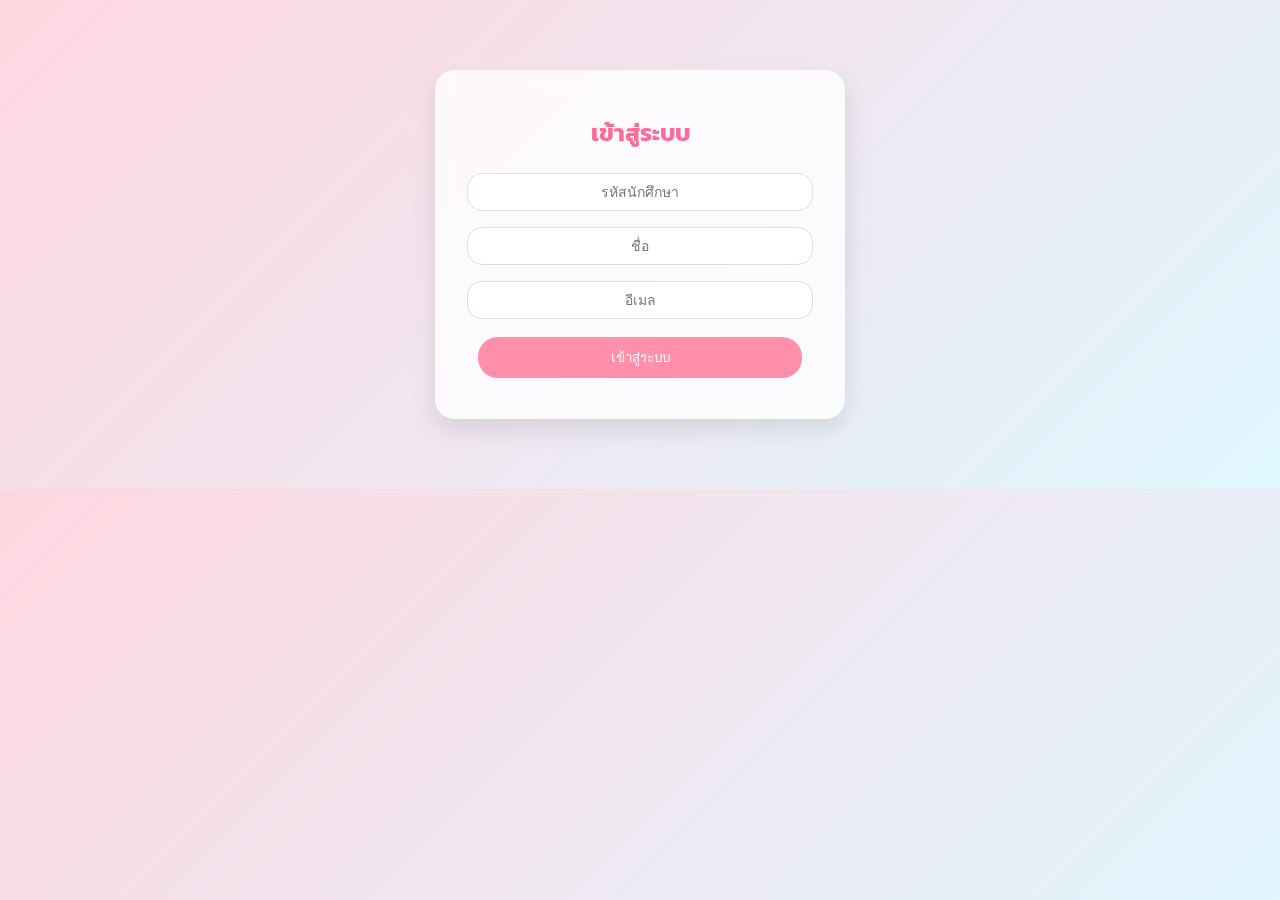
<file: index.html>
<!DOCTYPE html>
<html>
<head>
  <title>Login</title>
  <link rel="stylesheet" href="style.css">

  <!-- ฟ้อนต์ -->
  <link href="https://fonts.googleapis.com/css2?family=Kanit:wght@300;400;500&display=swap" rel="stylesheet">
</head>

<!-- 👇 ใส่ class ตรงนี้ -->
<body class="login-page">

<div class="card login-card">
  <h2>เข้าสู่ระบบ</h2>

  <input id="studentId" placeholder="รหัสนักศึกษา"><br>
  <input id="name" placeholder="ชื่อ"><br>
  <input id="email" placeholder="อีเมล"><br>

  <button onclick="login()">เข้าสู่ระบบ</button>

  <p id="error" class="error-text"></p>
</div>

<script>
function login(){
  const id = document.getElementById("studentId").value.trim();
  const name = document.getElementById("name").value.trim();
  const email = document.getElementById("email").value.trim();

  if(!id || !name || !email){
    document.getElementById("error").innerText = "⚠️ กรุณากรอกข้อมูลให้ครบ";
    return;
  }

  localStorage.setItem("studentId", id);
  localStorage.setItem("name", name);
  localStorage.setItem("email", email);

  window.location.href = "dashboard.html";
}
</script>

</body>
</html>
</file>
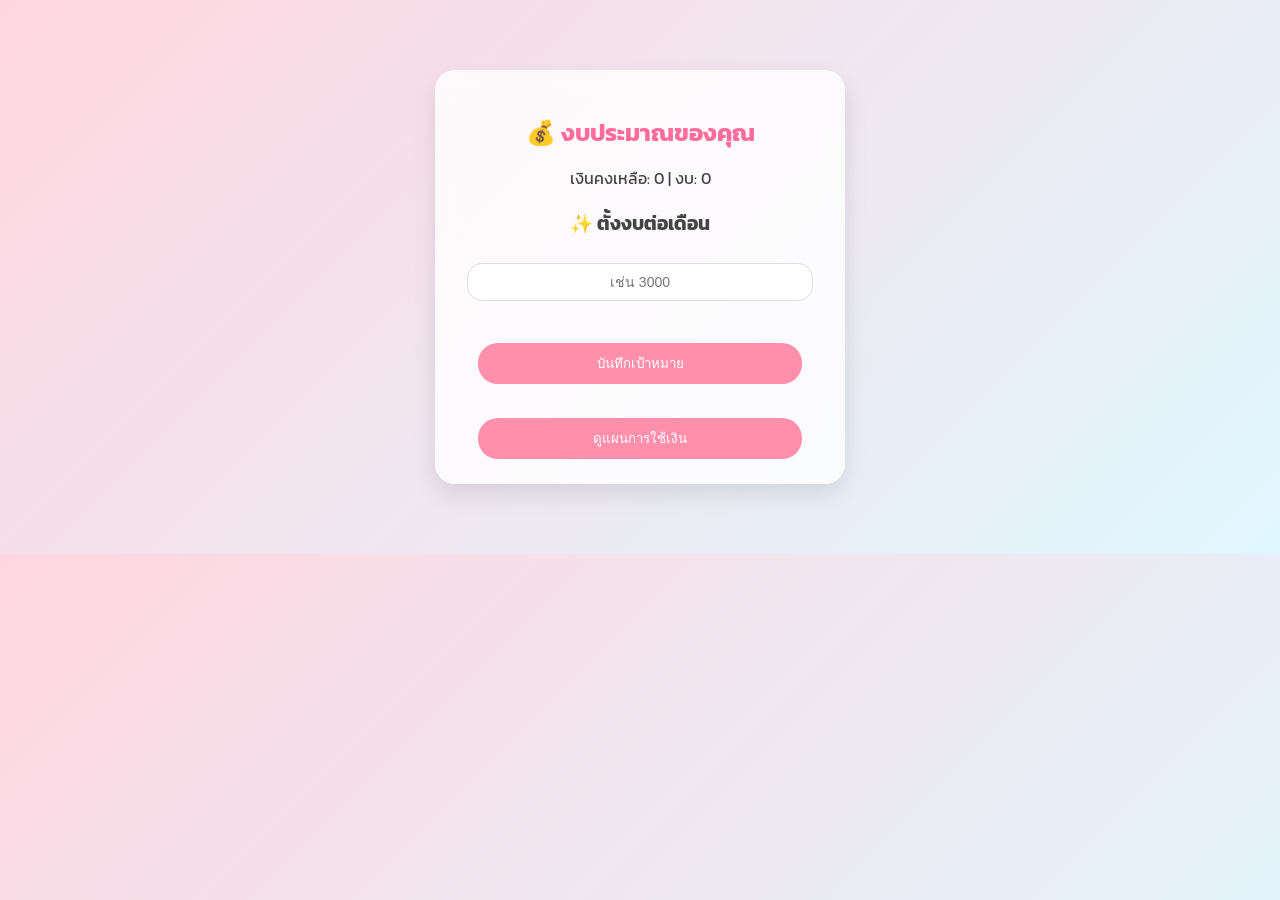
<file: budget.html>
<!DOCTYPE html>
<html>
<head>
  <title>Budget</title>
  <link rel="stylesheet" href="style.css">

  <!-- ฟ้อนต์น่ารัก -->
  <link href="https://fonts.googleapis.com/css2?family=Kanit:wght@300;400;500&display=swap" rel="stylesheet">
</head>
<body>

<div class="container cute-box">
  <h2 class="title">💰 งบประมาณของคุณ</h2>

  <p id="budgetText" class="budget-text"></p>

  <h3 class="subtitle">✨ ตั้งงบต่อเดือน</h3>
  
  <input id="goalInput" class="cute-input" placeholder="เช่น 3000">
  
  <br><br>
  
  <button class="cute-btn" onclick="saveGoal()">บันทึกเป้าหมาย</button>

  <br><br>
  
  <button class="cute-btn secondary" onclick="goPlan()">ดูแผนการใช้เงิน</button>
</div>

<script>
const data = JSON.parse(localStorage.getItem("data")) || [];
const studentId = localStorage.getItem("studentId");
const goal = localStorage.getItem("goal") || 0;

let total = 0;

data
  .filter(d => d.studentId === studentId)
  .forEach(d => {
    if(d.type === "expense") total -= d.amount;
    else total += d.amount;
  });

// แสดงผล
document.getElementById("budgetText").innerText =
  "เงินคงเหลือ: " + total + " | งบ: " + goal;

// บันทึกงบ
function saveGoal(){
  const g = document.getElementById("goalInput").value;
  localStorage.setItem("goal", g);
  alert("บันทึกแล้ว!");
  location.reload();
}

// ไปหน้า plan
function goPlan(){
  window.location.href = "plan.html";
}
</script>

</body>
</html>
</file>
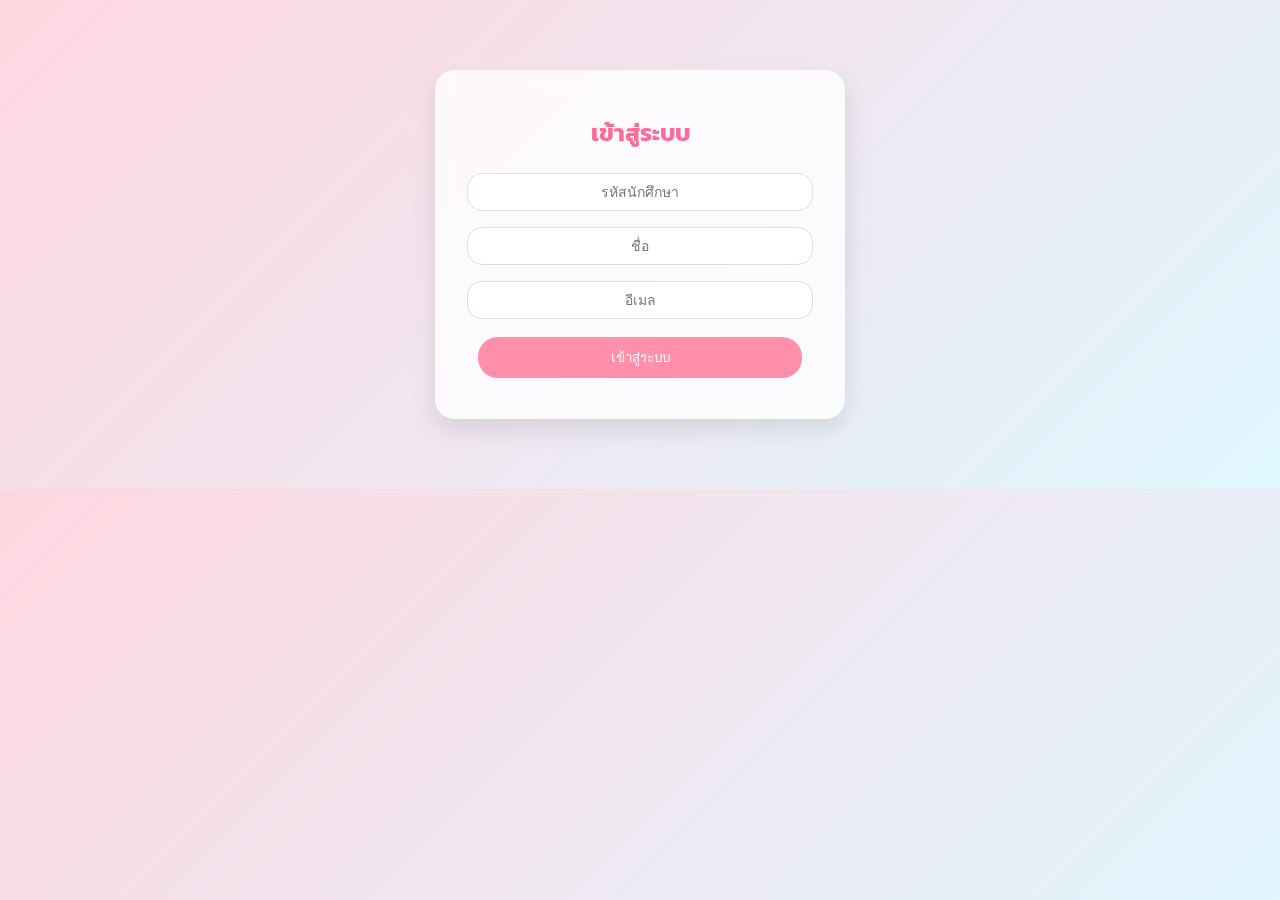
<file: login.html>
<!DOCTYPE html>
<html>
<head>
  <title>Login</title>
  <link rel="stylesheet" href="style.css">

  <!-- ฟ้อนต์ -->
  <link href="https://fonts.googleapis.com/css2?family=Kanit:wght@300;400;500&display=swap" rel="stylesheet">
</head>

<!-- 👇 ใส่ class ตรงนี้ -->
<body class="login-page">

<div class="card login-card">
  <h2>เข้าสู่ระบบ</h2>

  <input id="studentId" placeholder="รหัสนักศึกษา"><br>
  <input id="name" placeholder="ชื่อ"><br>
  <input id="email" placeholder="อีเมล"><br>

  <button onclick="login()">เข้าสู่ระบบ</button>

  <p id="error" class="error-text"></p>
</div>

<script>
function login(){
  const id = document.getElementById("studentId").value.trim();
  const name = document.getElementById("name").value.trim();
  const email = document.getElementById("email").value.trim();

  if(!id || !name || !email){
    document.getElementById("error").innerText = "⚠️ กรุณากรอกข้อมูลให้ครบ";
    return;
  }

  localStorage.setItem("studentId", id);
  localStorage.setItem("name", name);
  localStorage.setItem("email", email);

  window.location.href = "dashboard.html";
}
</script>

</body>
</html>
</file>
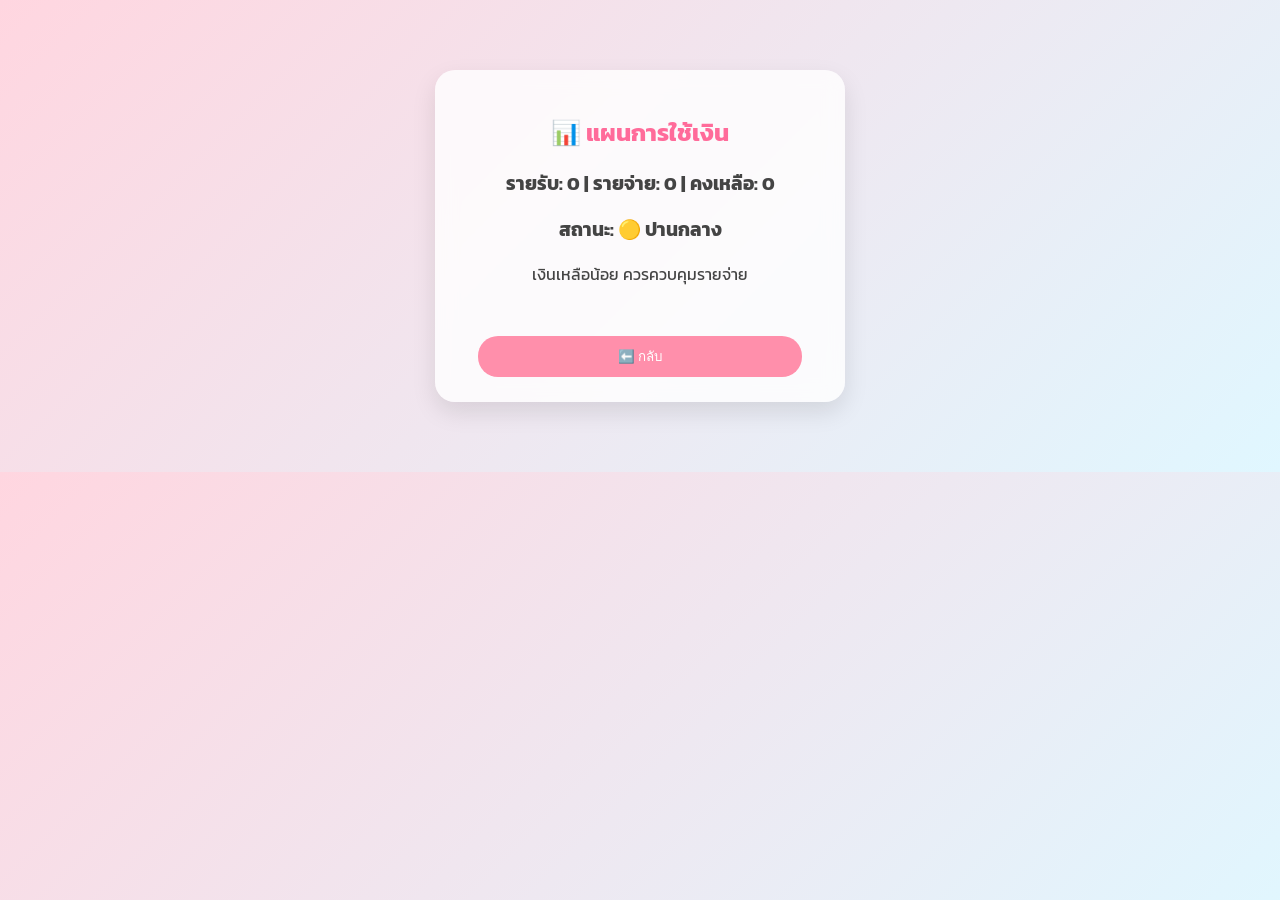
<file: plan.html>
<!DOCTYPE html>
<html>
<head>
  <title>Plan</title>
  <link rel="stylesheet" href="style.css">

  <!-- ฟ้อนต์ -->
  <link href="https://fonts.googleapis.com/css2?family=Kanit:wght@300;400;500&display=swap" rel="stylesheet">
</head>
<body>

<div class="container cute-box">
  <h2 class="title">📊 แผนการใช้เงิน</h2>

  <h3 id="summary" class="text"></h3>
  <h3 id="status" class="status-text"></h3>
  <p id="advice" class="advice-text"></p>

  <br>
  <button class="cute-btn" onclick="window.history.back()">⬅️ กลับ</button>
</div>

<script>
const data = JSON.parse(localStorage.getItem("data")) || [];
const studentId = localStorage.getItem("studentId");
const goal = Number(localStorage.getItem("goal")) || 3000;

let income = 0;
let expense = 0;

// คำนวณ
data
  .filter(d => d.studentId === studentId)
  .forEach(d => {
    if(d.type === "expense") expense += d.amount;
    else income += d.amount;
  });

const balance = income - expense;

// แสดงสรุป
document.getElementById("summary").innerText =
  `รายรับ: ${income} | รายจ่าย: ${expense} | คงเหลือ: ${balance}`;

// วิเคราะห์
let status = "";
let advice = "";

if(balance < 0){
  status = "🔴 เสี่ยง";
  advice = "คุณใช้เงินเกินรายรับ ควรลดค่าใช้จ่ายทันที";
}
else if(expense > goal){
  status = "⚠️ เกินงบ";
  advice = "คุณใช้เงินเกินงบที่ตั้งไว้ ควรวางแผนใหม่";
}
else if(balance < 500){
  status = "🟡 ปานกลาง";
  advice = "เงินเหลือน้อย ควรควบคุมรายจ่าย";
}
else{
  status = "💚 ดีมาก";
  advice = "คุณบริหารเงินได้ดี สามารถออมเพิ่มได้";
}

// แสดงผล
document.getElementById("status").innerText = "สถานะ: " + status;
document.getElementById("advice").innerText = advice;
</script>

</body>
</html>
</file>
<file: style.css>
/* ฟ้อนต์ */
body {
  font-family: 'Kanit', sans-serif;
  background: linear-gradient(135deg, #ffd6e0, #e0f7ff);
  margin: 0;
}

/* กล่องหลัก */
.container, .card {
  width: 360px;
  margin: 70px auto;
  background: #ffffffcc;
  backdrop-filter: blur(10px);
  padding: 25px;
  border-radius: 20px;
  box-shadow: 0 10px 25px rgba(0,0,0,0.1);
  text-align: center;
}

/* หัวข้อ */
h2 {
  color: #ff6b9a;
  margin-bottom: 15px;
}

/* input + select */
input, select {
  width: 90%;
  padding: 10px;
  margin: 8px 0;
  border-radius: 15px;
  border: 1px solid #ddd;
  outline: none;
  text-align: center;
  font-size: 14px;
}

/* ปุ่มหลัก */
button {
  width: 90%;
  padding: 10px;
  background: #ff8fab;
  color: white;
  border: none;
  border-radius: 20px;
  cursor: pointer;
  margin-top: 10px;
  transition: 0.3s;
}

button:hover {
  background: #ff5c8a;
  transform: scale(1.05);
}

/* เมนู */
.menu {
  display: flex;
  justify-content: center;
  gap: 10px;
  margin: 20px 0;
}

/* ปุ่มเมนู */
.menu button {
  width: auto;
  padding: 8px 15px;
  background: #ffd6e0;
  color: #333;
}

.menu button:hover {
  background: #ffafcc;
}

/* section */
.section {
  padding: 10px;
  margin-top: 10px;
}

/* ตาราง */
table {
  width: 100%;
  border-collapse: collapse;
  margin-top: 10px;
}

table th {
  background: #ffcad4;
  color: #333;
  padding: 8px;
}

table td {
  padding: 8px;
  border: 1px solid #eee;
  background: #fff;
}

/* list */
ul {
  list-style: none;
  padding: 0;
}

li {
  padding: 8px;
  margin: 5px 0;
  border-radius: 10px;
  background: #f1f3ff;
}

/* alert */
#alert {
  color: #ff4d6d;
  text-align: center;
}

/* status */
#total {
  text-align: center;
  font-weight: bold;
  white-space: pre-line;
}

/* text */
h3, p {
  color: #444;
}

/* checkbox */
label {
  font-size: 14px;
  color: #555;
}
#list li {
  text-align: left;
  padding: 10px;
  background: #f8f9ff;
  border-radius: 10px;
  margin-bottom: 8px;
}

#list b {
  color: #ff6b9a;
}
</file>
